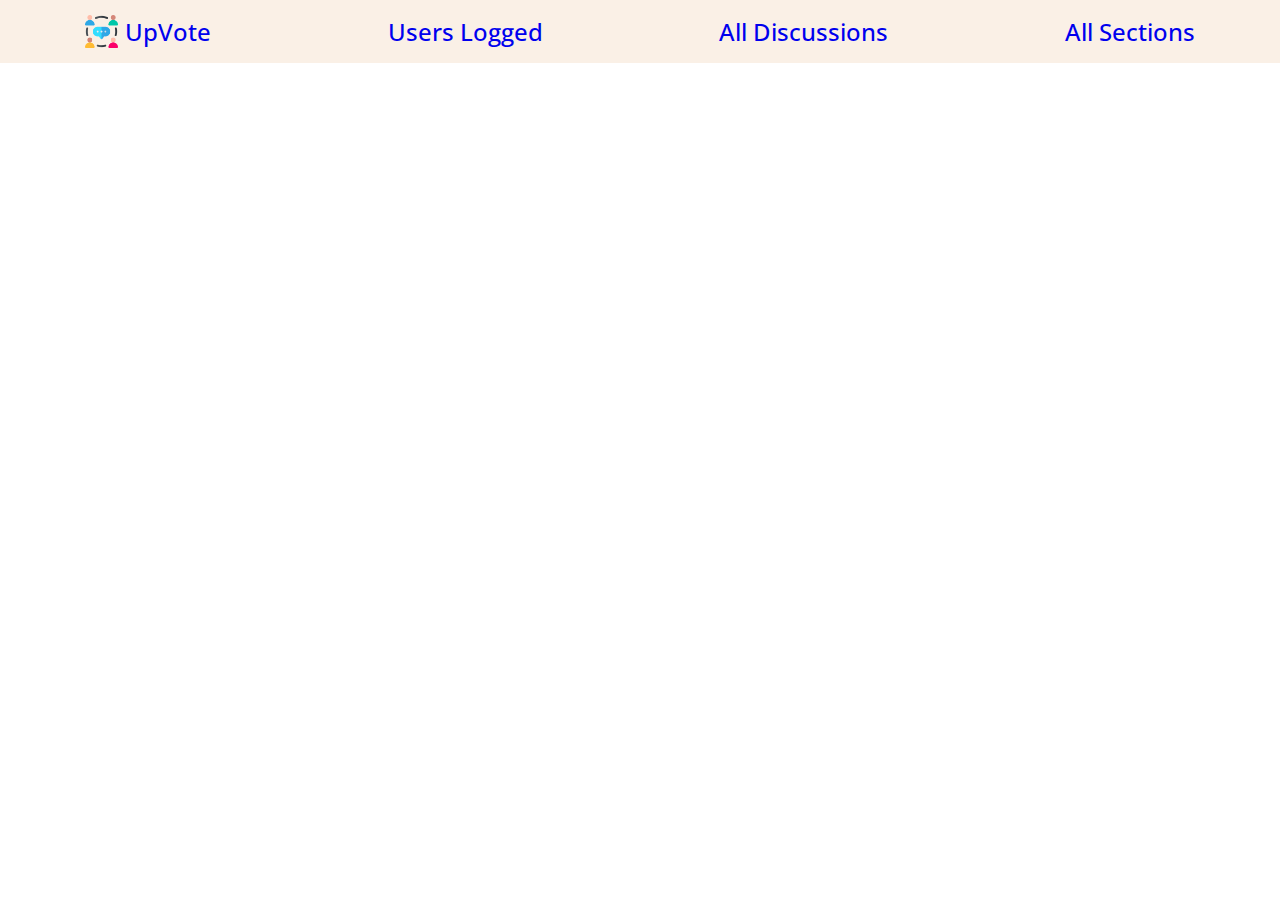
<file: VIews/index.html>
<!DOCTYPE html>
<html lang="en">
<head>
    <meta charset="UTF-8">
    <meta name="viewport" content="width=device-width, initial-scale=1.0">
    <meta name="author" content="Emil Babayev">
    <title>UpVote - Home Page</title>
    <link rel="icon" type="image/x-icon" href="../Imgs/icon.png">
    <link rel="stylesheet" href="../Styles/index.css">
</head>
<body>
    <div class="div-body">
        <div class="div-header">
            <div class="div-logo"><a class="a-logo" href="../">UpVote</a></div>
            <div class="div-all"><a class="a-all" href="Users/GetAll">Users Logged</a></div>
            <div class="div-all"><a class="a-all" href="Discussions/GetAll">All Discussions</a></div>
            <div class="div-all"><a class="a-all" href="Sections/GetAll">All Sections</a></div>
        </div>
    </div>

    <main>
    </main>
</body>
</html>
</file>
<file: Styles/index.css>
@font-face 
{
    font-family: 'OpenSans-Regular';
    font-weight: 400px;
    src: url('Fonts/OpenSans-Regular.ttf')  format('truetype')
}

@font-face 
{
    font-family: 'OpenSans-Medium';
    font-weight: 500px;
    src: url('Fonts/OpenSans-Medium.ttf')  format('truetype')
}

html, body, div, span, applet, object, iframe,
h1, h2, h3, h4, h5, h6, p, blockquote, pre,
a, abbr, acronym, address, big, cite, code,
del, dfn, em, img, ins, kbd, q, s, samp,
small, strike, strong, sub, sup, tt, var,
b, u, i, center,
dl, dt, dd, ol, ul, li,
fieldset, form, label, legend,
table, caption, tbody, tfoot, thead, tr, th, td,
article, aside, canvas, details, embed, 
figure, figcaption, footer, header, hgroup, 
menu, nav, output, ruby, section, summary,
time, mark, audio, video {
	font-family: 'OpenSans-Regular', sans-serif;
	font-weight: 500;
	margin: 0;
	padding: 0;
	font-size: 100%;
	font: inherit;
}

.div-body
{
    background-color: linen;
}

.div-header
{
    width: 1110px;
    margin: 0px auto;
    padding: 15px 0px;
    display: flex;
    justify-content: space-between;
}

.div-logo
{
    padding-left: 40px;
    background-image: url("../Imgs/icon.png");
    background-size: contain;
    background-position: left;
    background-repeat: no-repeat;
    font-family: 'OpenSans-Medium', sans-serif;
    font-weight: 500;
    font-size: 24px;
}

.a-logo
{
    text-decoration: none;
}

.div-all
{
    font-family: 'OpenSans-Medium', sans-serif;
    font-weight: 500;
    font-size: 24px;
}

.a-all
{
    text-decoration: none;
}
</file>
